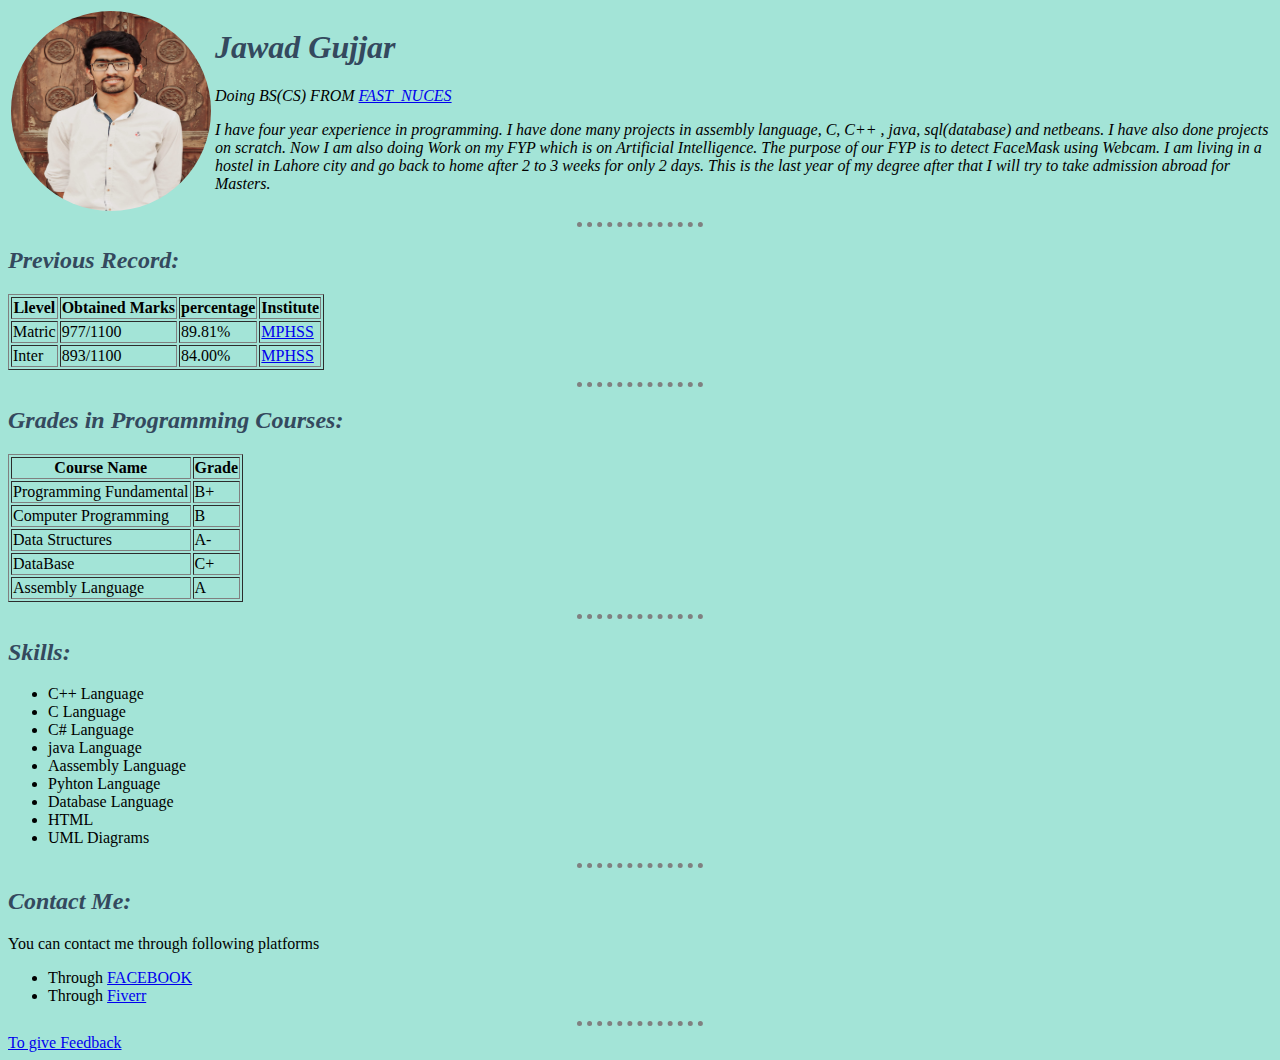
<file: index.html>
<html>

<head>
	<title>It's Jawad</title>
	
	<link  rel="stylesheet" href = "sty.css" >
	
</head>

<body>
	
	
	<table>
	
	<tr>
	
	<td>
	<img src="jj.jpg" height= "200" width= "200" >
	</td>
	
	<td>
	<em>
	<h1>Jawad Gujjar</h1>
	<p>Doing BS(CS) FROM 
	<a href="http://nu.edu.pk/">FAST_NUCES</a></p>
	<p>
	I have four year experience in programming.
	I have done many projects in assembly language,
	C, C++ , java, sql(database) and netbeans.
	I have also done projects on scratch.
	Now I am also doing Work on my FYP which is on Artificial Intelligence.
	The purpose of our FYP is to detect FaceMask using Webcam.
	I am living in a hostel in Lahore city and go back to home after 2 to 3 weeks for only 2 days.
	This is the last year of my degree after that I will try to take admission abroad for Masters.
	</p>
	</em>
	</td>
	</tr>
	</table>
	
	
	
	<hr>
	
	
	<h2><em>Previous Record:</em><h2>
	<table border="1">
		<thead>
		<tr>
		<th>Llevel</th>
		<th>Obtained Marks</th>
		<th>percentage</th>
		<th>Institute</th>
		</tr>
		</thead>

		<tbody>
		<tr>
			<td>Matric</td>
			<td>977/1100</td>
			<td>89.81%</td>
			<td><a href="https://mphss.edu.pk/">MPHSS</a></td>
			
		</tr>
		<tr>
			<td>Inter</td>
			<td>893/1100</td>
			<td>84.00%</td>
			<td><a href="https://mphss.edu.pk/">MPHSS</a></td>
		</tr>
		
		
		</tbody>
	
	
	
	</table>
	
	
	<hr>
	
	<h2><em>Grades in Programming Courses:</em><h2>
	
	<table border="1">
	  <thead>
		<tr>
		<th>Course Name</th>
		<th>Grade</th>
		</tr>
	  </thead>
	
	  <tbody>
		<tr>
		<td>Programming Fundamental</td>
		<td>B+</td>
		</tr>

		<tr>
		<td>Computer Programming</td>
		<td>B</td>
		</tr>
		
		<tr>
		<td>Data Structures</td>
		<td>A-</td>
		</tr>
		
		<tr>
		<td>DataBase</td>
		<td>C+</td>
		</tr>

		<tr>
		<td>Assembly Language</td>
		<td>A</td>
		</tr>
	 </tbody>
	</table>
	
	
	<hr>
	
	
	<h2><em>Skills:</em></h2>
	
	<ul>
	
	<li>C++ Language</li>
	<li>C Language</li>
	<li>C# Language</li>
	<li>java Language</li>
	<li>Aassembly Language</li>
	<li>Pyhton Language</li>
	<li>Database Language</li>
	<li>HTML</li>
	<li>UML Diagrams</li>
	
	</ul>
	
	
	<hr>
	<h2><em>Contact Me:</em></h2>
	<p>You can contact me through following platforms</p>
	
	<ul>
	
	<li>Through <a href="https://web.facebook.com/choudryjawad.gujjar/">FACEBOOK</a> </li>
	<li>Through <a href="https://www.fiverr.com/users/jawadmadni10/seller_dashboard">Fiverr</a></li>
	
	</ul>
	
	<hr>
	
	<a href ="feed.html">To give Feedback</a>
	
	</body>


</html>
</file>
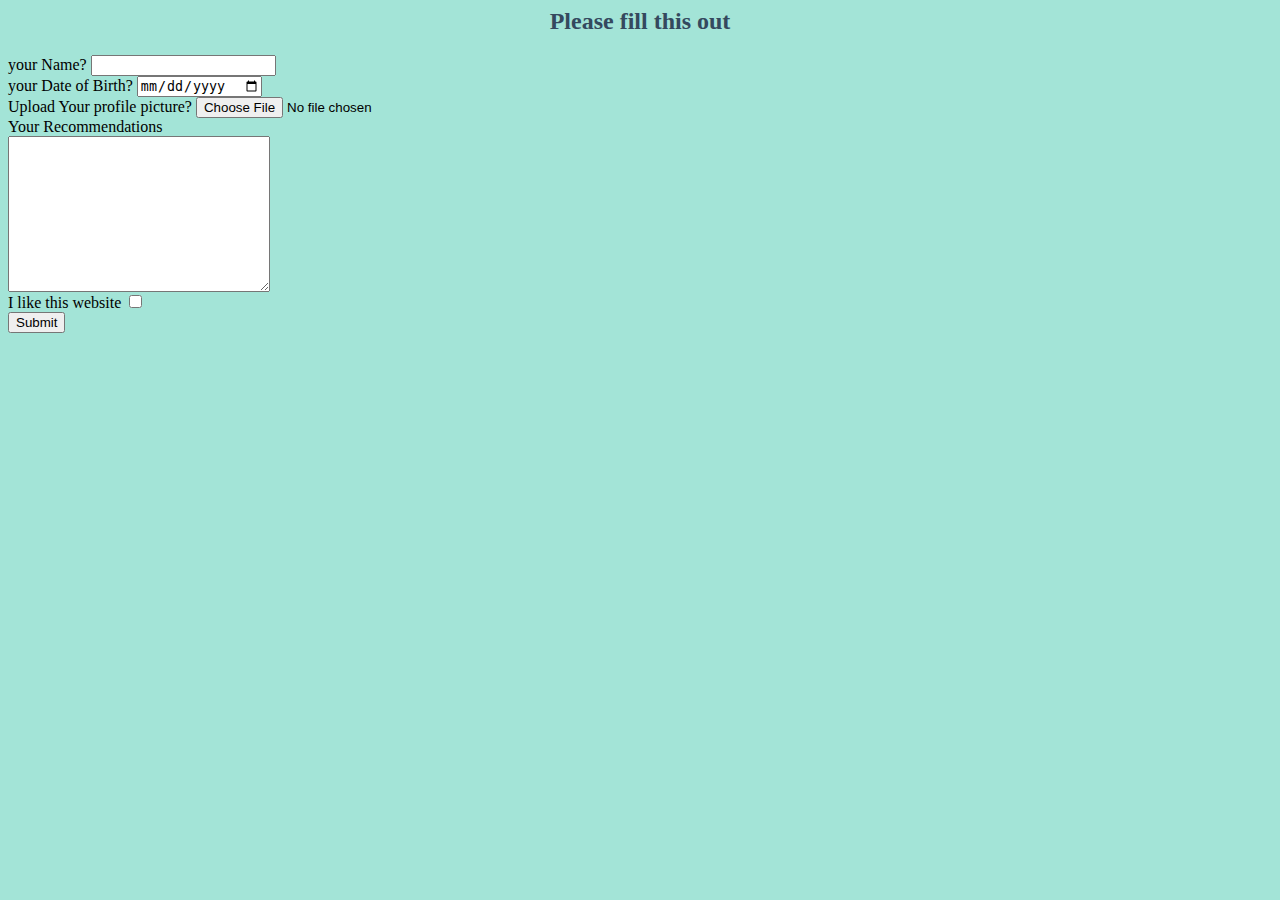
<file: feed.html>
<html>

	<head>
	<title>FeedBack</title>
	
	<link  rel="stylesheet" href = "sty.css" >
	
	</head>


	<body>
	<center>
	<h2>Please fill this out</h2>
	</center>
	
	<form  action="" method="" enctype="">
	<label>your Name?</label> 
	<Input type="text" name="name" ><br>
	<label>your Date of Birth?</label> 
    <Input type="date" name="dob" ><br>
	<label>Upload Your profile picture?</label> 
    <Input type="file" name="pic" ><br>
	<label>Your Recommendations</label><br>
    <textarea name="" rows="10" cols="30"></textarea><br>
	<label>I like this website </label>
	<Input type="checkbox" name="" ><br>
	<Input type="submit" name="">
	
    
    
	
	</form>

	
	</body>



</html>
</file>
<file: sty.css>
body
{
background-color : #A3E4D7;
}

hr
{
	width: 10%;
	border-color : grey;
	border-style:none;
	border-top-style: Dotted;
	border-width: 5px;
}


h1
{
	color : #34495E;
}


h2
{
	color : #34495E;
}

img
{
	border-radius: 100%;
}
</file>
